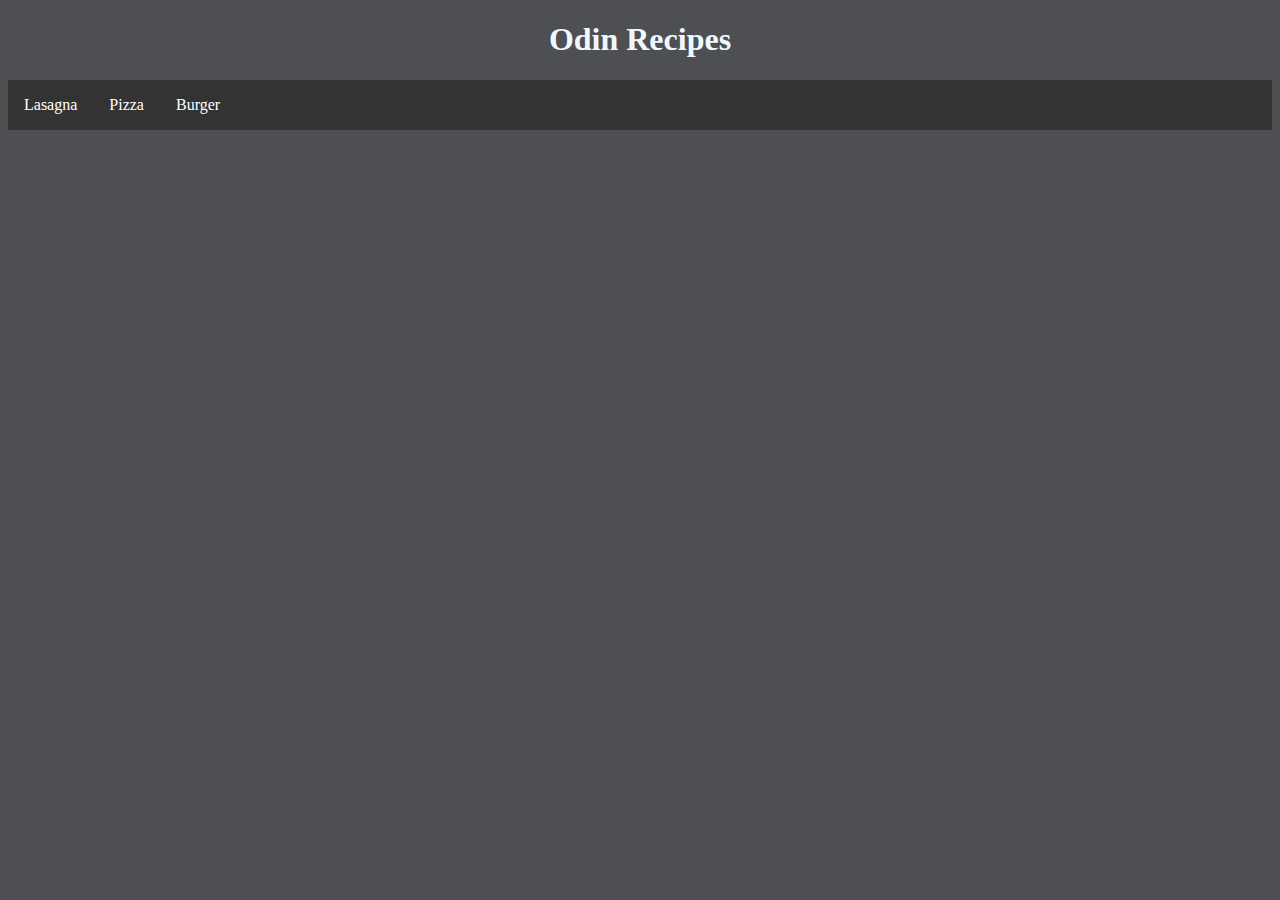
<file: index.html>
<!DOCTYPE html>
<html lang="en">
  <head>
    <meta charset="UTF-8" />
    <meta http-equiv="X-UA-Compatible" content="IE=edge" />
    <meta name="viewport" content="width=device-width, initial-scale=1.0" />
    <title>Odin Recipes</title>
    <link rel="stylesheet" href="styles.css" />
  </head>
  <body>
    <h1>Odin Recipes</h1>
    <ul>
      <li><a href="recipes/lasagna.html">Lasagna</a></li>
      <li><a href="recipes/pizza.html">Pizza</a></li>
      <li><a href="recipes/burger.html">Burger</a></li>
    </ul>
  </body>
</html>
</file>
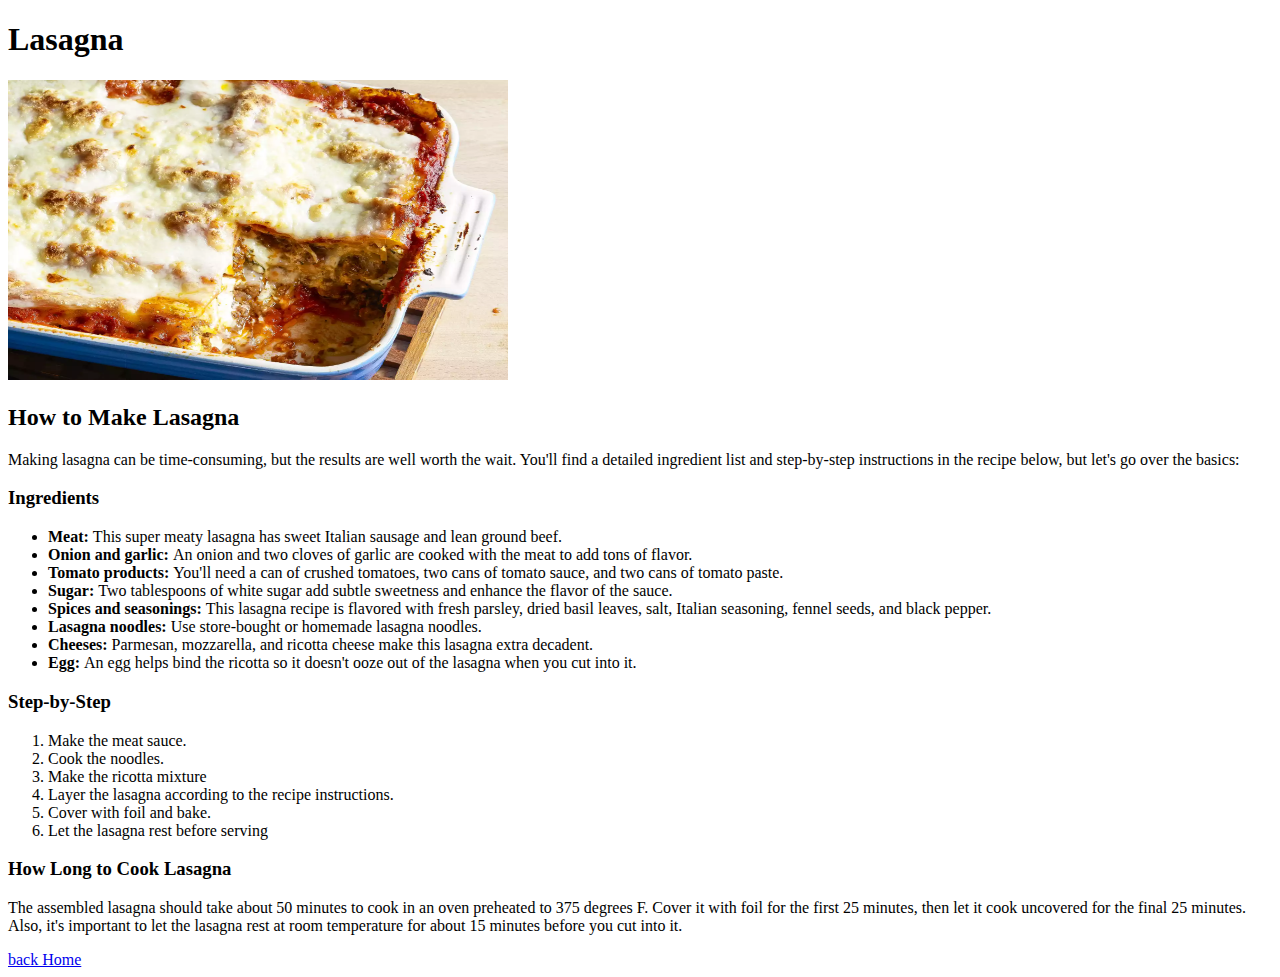
<file: recipes/burger.html>
<!DOCTYPE html>
<html lang="en">
<head>
    <meta charset="UTF-8">
    <meta http-equiv="X-UA-Compatible" content="IE=edge">
    <meta name="viewport" content="width=device-width, initial-scale=1.0">
    <title>Lasagna</title>
</head>
<body>
    <h1>Lasagna</h1>
    <img src="lasagna.jpg" alt="lasagna pic" width="500" height="300">
    <h2>How to Make Lasagna</h2>
    <p>Making lasagna can be time-consuming, but the results are well worth the wait. You'll find a detailed ingredient list and step-by-step instructions in the recipe below, but let's go over the basics:</p>

    <section class="ingredients">
        <h3>Ingredients</h3>
        <ul class="ingredients-list">
            <li><b>Meat: </b>This super meaty lasagna has sweet Italian sausage and lean ground beef.</li>
            <li><b>Onion and garlic: </b>An onion and two cloves of garlic are cooked with the meat to add tons of flavor.</li>
            <li> <b>Tomato products: </b>You'll need a can of crushed tomatoes, two cans of tomato sauce, and two cans of tomato paste.</li>
            <li><b>Sugar: </b>Two tablespoons of white sugar add subtle sweetness and enhance the flavor of the sauce.</li>
            <li><b>Spices and seasonings: </b>This lasagna recipe is flavored with fresh parsley, dried basil leaves, salt, Italian seasoning, fennel seeds, and black pepper.</li>
            <li><b>Lasagna noodles: </b>Use store-bought or homemade lasagna noodles.</li>
            <li><b>Cheeses: </b>Parmesan, mozzarella, and ricotta cheese make this lasagna extra decadent.</li>
            <li><b>Egg: </b>An egg helps bind the ricotta so it doesn't ooze out of the lasagna when you cut into it.</li>
        </ul>
    </section>
    <section class="Step-by-Step">
        <h3>Step-by-Step</h3>
        <ol class="step-by-step-list">
            <li>Make the meat sauce.</li>
            <li>Cook the noodles.</li>
            <li>Make the ricotta mixture</li>
            <li>Layer the lasagna according to the recipe instructions.</li>
            <li>Cover with foil and bake.</li>
            <li>Let the lasagna rest before serving</li>
        </ol>
    </section>

    <section class="info">
        <h3>How Long to Cook Lasagna</h3>
<p> The assembled lasagna should take about 50 minutes to cook in an oven preheated to 375 degrees F. Cover it with foil for the first 25 minutes, then let it cook uncovered for the final 25 minutes. Also, it's important to let the lasagna rest at room temperature for about 15 minutes before you cut into it.</p>
    </section>

    <a href="../index.html">back Home</a>
</body>
</html>
</file>
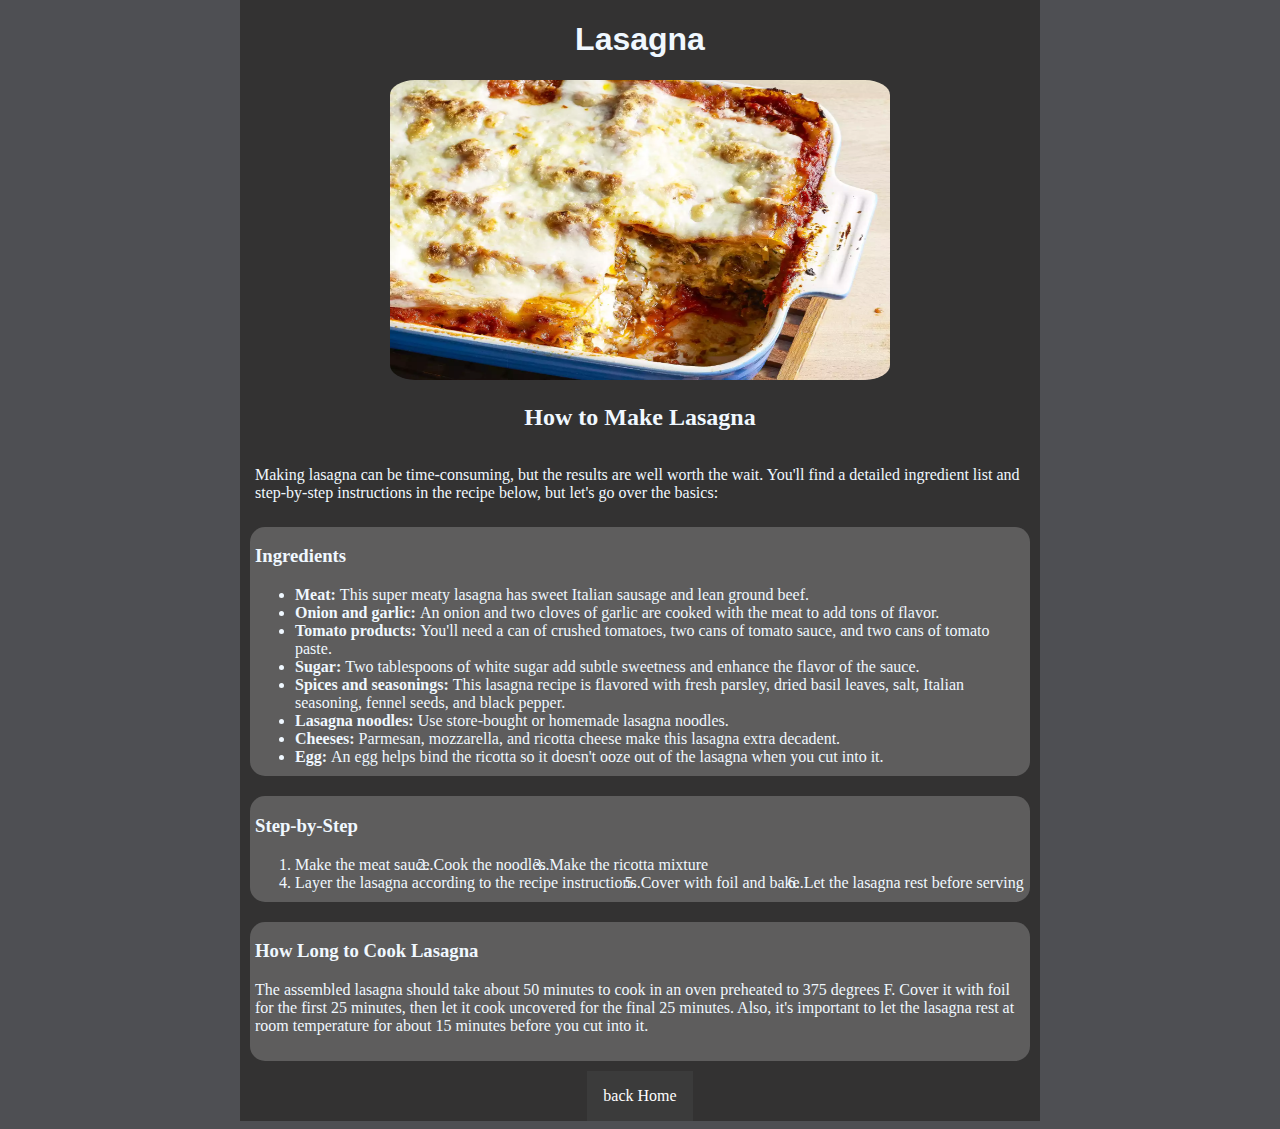
<file: recipes/lasagna.html>
<!DOCTYPE html>
<html lang="en">
  <head>
    <meta charset="UTF-8" />
    <meta http-equiv="X-UA-Compatible" content="IE=edge" />
    <meta name="viewport" content="width=device-width, initial-scale=1.0" />
    <link rel="stylesheet" href="styles.css" />
    <title>Lasagna</title>
  </head>
  <body>
    <div class="mainwrap">
      <h1>Lasagna</h1>
      <div class="imgcontainer">
        <img src="lasagna.jpg" alt="lasagna pic" width="500" height="300" />
      </div>

      <h2>How to Make Lasagna</h2>
      <p id="intro">
        Making lasagna can be time-consuming, but the results are well worth the
        wait. You'll find a detailed ingredient list and step-by-step
        instructions in the recipe below, but let's go over the basics:
      </p>

      <section class="ingredients">
        <h3>Ingredients</h3>
        <ul class="ingredients-list">
          <li>
            <b>Meat: </b>This super meaty lasagna has sweet Italian sausage and
            lean ground beef.
          </li>
          <li>
            <b>Onion and garlic: </b>An onion and two cloves of garlic are
            cooked with the meat to add tons of flavor.
          </li>
          <li>
            <b>Tomato products: </b>You'll need a can of crushed tomatoes, two
            cans of tomato sauce, and two cans of tomato paste.
          </li>
          <li>
            <b>Sugar: </b>Two tablespoons of white sugar add subtle sweetness
            and enhance the flavor of the sauce.
          </li>
          <li>
            <b>Spices and seasonings: </b>This lasagna recipe is flavored with
            fresh parsley, dried basil leaves, salt, Italian seasoning, fennel
            seeds, and black pepper.
          </li>
          <li>
            <b>Lasagna noodles: </b>Use store-bought or homemade lasagna
            noodles.
          </li>
          <li>
            <b>Cheeses: </b>Parmesan, mozzarella, and ricotta cheese make this
            lasagna extra decadent.
          </li>
          <li>
            <b>Egg: </b>An egg helps bind the ricotta so it doesn't ooze out of
            the lasagna when you cut into it.
          </li>
        </ul>
      </section>
      <section class="Step-by-Step">
        <h3>Step-by-Step</h3>
        <ol class="step-by-step-list">
          <li>Make the meat sauce.</li>
          <li>Cook the noodles.</li>
          <li>Make the ricotta mixture</li>
          <li>Layer the lasagna according to the recipe instructions.</li>
          <li>Cover with foil and bake.</li>
          <li>Let the lasagna rest before serving</li>
        </ol>
      </section>

      <section class="info">
        <h3>How Long to Cook Lasagna</h3>
        <p>
          The assembled lasagna should take about 50 minutes to cook in an oven
          preheated to 375 degrees F. Cover it with foil for the first 25
          minutes, then let it cook uncovered for the final 25 minutes. Also,
          it's important to let the lasagna rest at room temperature for about
          15 minutes before you cut into it.
        </p>
      </section>

      <a href="../index.html">back Home</a>
    </div>
  </body>
</html>
</file>
<file: styles.css>
body {
  background-color: rgb(78, 79, 83);
  color: aliceblue;
}

h1 {
  text-align: center;
  font-weight: bold;
}

ul {
  list-style-type: none;
  margin: 0;
  padding: 0;
  overflow: hidden;
  background-color: #333333;
}

li {
  float: left;
}

li a {
  display: block;
  color: white;
  text-align: center;
  padding: 16px;
  text-decoration: none;
}

li a:hover {
  background-color: #111111;
}
</file>
<file: recipes/styles.css>
body {
  background-color: rgb(78, 79, 83);
  color: aliceblue;
  display: flex;
  justify-content: center;
  margin-top: 0;
  padding-top: 0;
}

.mainwrap {
  width: 800px;
  display: flex;
  flex-direction: column;
  align-items: center;
  justify-content: center;
  background-color: #333232;
  margin-top: 0;
  padding-top: 0;
}

.info,
.Step-by-Step,
.ingredients {
  border-radius: 15px;
  background-color: #5e5d5d;
  padding-bottom: 10px;
  padding-left: 5px;
  margin: 10px;
}

#intro {
  margin: 15px;
}
h1 {
  text-align: center;
  font-weight: bold;
  font-family: "Lucida Sans", "Lucida Sans Regular", "Lucida Grande",
    "Lucida Sans Unicode", Geneva, Verdana, sans-serif;
}

li {
  float: left;
}

a {
  display: block;
  color: white;
  text-align: center;
  padding: 16px;
  text-decoration: none;
  background-color: rgb(59, 59, 59);
}

a:hover {
  background-color: #111111;
}

.imgcontainer {
  float: left;
}

img {
  border-radius: 5%;
}
</file>
